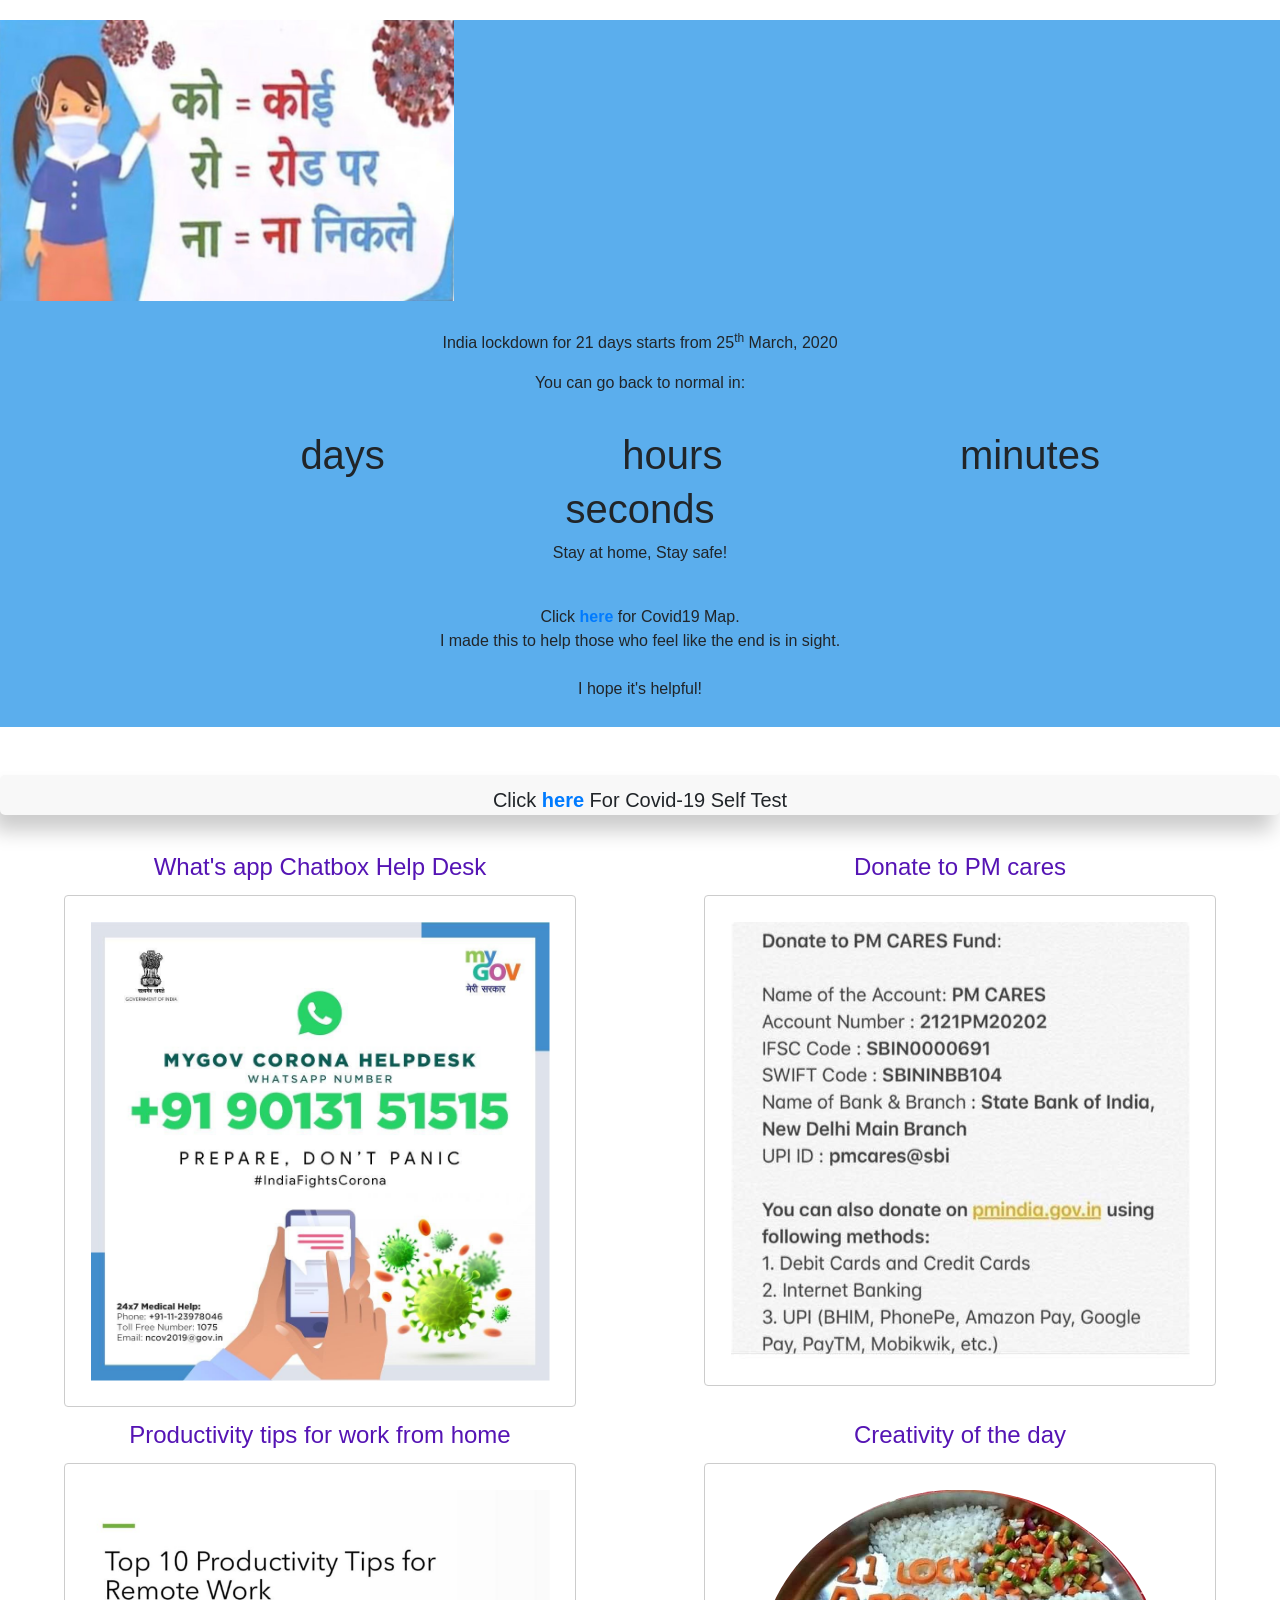
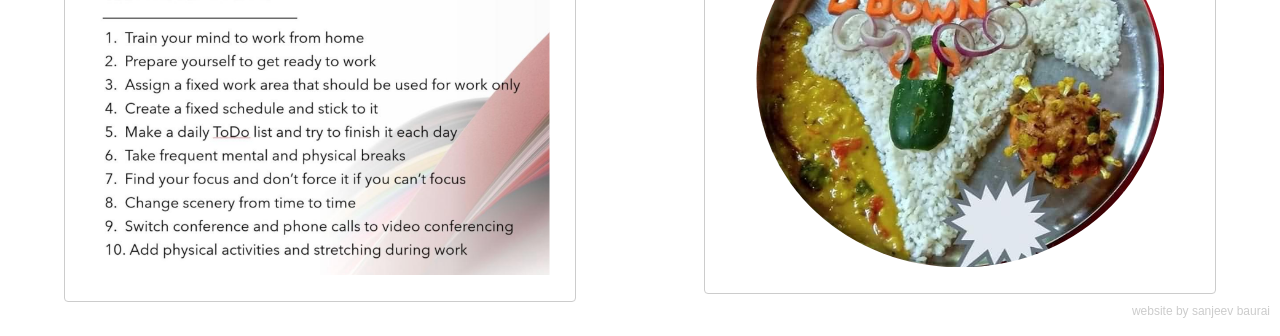
<file: index copy.html>
<!DOCTYPE HTML>

<html>

<head>
	<meta http-equiv="Content-Type" content="text/html; charset=UTF-8" />
   <title>India lockdown for 21 days</title>
   <meta name="viewport" content="width=device-width, user-scalable=no" />
   <meta name="description" content="">
   <script type="text/javascript" src="js/jquery.min.js"></script>
   <link rel="stylesheet" href="css/style.css" type="text/css"> 
   <link rel="stylesheet" href="https://maxcdn.bootstrapcdn.com/bootstrap/4.0.0/css/bootstrap.min.css" integrity="sha384-Gn5384xqQ1aoWXA+058RXPxPg6fy4IWvTNh0E263XmFcJlSAwiGgFAW/dAiS6JXm" crossorigin="anonymous">
   <script type="text/javascript" src="js/main.js" async></script>
   <script type="text/javascript" src="js/counter.js" async></script>
   <script src="https://code.jquery.com/jquery-3.2.1.slim.min.js" integrity="sha384-KJ3o2DKtIkvYIK3UENzmM7KCkRr/rE9/Qpg6aAZGJwFDMVNA/GpGFF93hXpG5KkN" crossorigin="anonymous"></script>
<script src="https://cdnjs.cloudflare.com/ajax/libs/popper.js/1.12.9/umd/popper.min.js" integrity="sha384-ApNbgh9B+Y1QKtv3Rn7W3mgPxhU9K/ScQsAP7hUibX39j7fakFPskvXusvfa0b4Q" crossorigin="anonymous"></script>
<script src="https://maxcdn.bootstrapcdn.com/bootstrap/4.0.0/js/bootstrap.min.js" integrity="sha384-JZR6Spejh4U02d8jOt6vLEHfe/JQGiRRSQQxSfFWpi1MquVdAyjUar5+76PVCmYl" crossorigin="anonymous"></script>
</head>

<body>
   <div id="header">
        <div id="headerImg">
       </div>
       <div class="wrap">
         <div class="center">
            <p class="text-center">India lockdown for 21 days starts from 25<sup>th</sup> March, 2020</p>
            <p class="text-center">You can go back to normal in:</p>
            <h1 class="text-center"><span id="days"></span> days <span id="hours"></span> hours <span id="minutes"></span> minutes <span id="seconds"></span> seconds</h1>
            <div class="breaker"></div>
            
              <p class="text-center">Stay at home, Stay safe!</p>
            <br>
            Click <a href="https://google.org/crisisresponse/covid19-map" target="_black"><b>here</b></a> for Covid19 Map. 
            <br>
            <p class="text-center">I made this to help those who feel like the end is in sight.<br><br>I hope it's helpful!</p>
         </div>
      </div>             
   </div>
   <br/>
   <br/>
   <div class="wrap infoLink" style="display: flex;"> 
    Click&nbsp;<a href="http://covid19.kpolom.com/" target="_blank"><b>here </b></a> &nbsp;For Covid-19 Self Test
   </div>
   
   <br/>
   <div class="wrap extraSpace" style="display: flex;"> 
    
    <div class="productivity" style="display: flex; flex-direction: column; align-items: center;">
    <div class="creativity">What's app Chatbox Help Desk</div>
        <div class="img img-producity">
            <img src="./images/helpline_whatsapp.jpeg">
        </div>
   </div> 
   <div class="productivity" style="display: flex; flex-direction: column;">
        <div class="creativity">Donate to PM cares</div>
        <div class="img img-producity"><img src="./images/donate-pmcare.png"></div>
    </div>
   </div>
   <div class="wrap extraSpace" style="display: flex;"> 
    <div class="productivity" style="display: flex; flex-direction: column; align-items: center;">
        <div class="creativity">Productivity tips for work from home</div>
            <div class=" img img-producity">
                <img src="./images/productity-tips.png">
            </div>
       </div> 
       <div class="productivity" style="display: flex; flex-direction: column;">
            <div class="creativity">Creativity of the day</div>
            <div class="img"><img src="./images/cretivity.jpg"></div>
        </div>
 </div> 
   <!-- hitwebcounter Code START -->
  <!-- <a href="https://www.hitwebcounter.com" target="_blank">
      <img src="https://hitwebcounter.com/counter/counter.php?page=7214688&style=0025&nbdigits=4&type=ip&initCount=0" title="0" Alt=""   border="0" >
      </a>  -->
   
   <div class="container hide">
   <div class="days">
      <div>Days</div>
      <ul class="flip day-tens">
         <li>
             <a href="#">
                 <div class="up">
                     <div class="num">0</div>
                 </div>
                 <div class="down">
                     <div class="num">0</div>
                 </div>
             </a>
         </li>
         <li>
             <a href="#">
                 <div class="up">
                     <div class="num">1</div>
                 </div>
                 <div class="down">
                     <div class="num">1</div>
                 </div>
             </a>
         </li>
         <li>
             <a href="#">
                 <div class="up">
                     <div class="num">2</div>
                 </div>
                 <div class="down">
                     <div class="num">2</div>
                 </div>
             </a>
         </li>
         <li>
             <a href="#">
                 <div class="up">
                     <div class="num">3</div>
                 </div>
                 <div class="down">
                     <div class="num">3</div>
                 </div>
             </a>
         </li>
         <li>
             <a href="#">
                 <div class="up">
                     <div class="num">4</div>
                 </div>
                 <div class="down">
                     <div class="num">4</div>
                 </div>
             </a>
         </li>
         <li>
             <a href="#">
                 <div class="up">
                     <div class="num">5</div>
                 </div>
                 <div class="down">
                     <div class="num">5</div>
                 </div>
             </a>
         </li>
     </ul>
      <ul class="flip day-ones">
         <li>
             <a href="#">
                 <div class="up">
                     <div class="num">0</div>
                 </div>
                 <div class="down">
                     <div class="num">0</div>
                 </div>
             </a>
         </li>
         <li>
             <a href="#">
                 <div class="up">
                     <div class="num">1</div>
                 </div>
                 <div class="down">
                     <div class="num">1</div>
                 </div>
             </a>
         </li>
         <li>
             <a href="#">
                 <div class="up">
                     <div class="num">2</div>
                 </div>
                 <div class="down">
                     <div class="num">2</div>
                 </div>
             </a>
         </li>
         <li>
             <a href="#">
                 <div class="up">
                     <div class="num">3</div>
                 </div>
                 <div class="down">
                     <div class="num">3</div>
                 </div>
             </a>
         </li>
         <li>
             <a href="#">
                 <div class="up">
                     <div class="num">4</div>
                 </div>
                 <div class="down">
                     <div class="num">4</div>
                 </div>
             </a>
         </li>
         <li>
             <a href="#">
                 <div class="up">
                     <div class="num">5</div>
                 </div>
                 <div class="down">
                     <div class="num">5</div>
                 </div>
             </a>
         </li>
     </ul>
   </div>
   <div class="hours">
     <div>Hours</div>
     <div class="flip-hours">
      <ul class="flip hour-tens">
         <li>
             <a href="#">
                 <div class="up">
                     <div class="num">0</div>
                 </div>
                 <div class="down">
                     <div class="num">0</div>
                 </div>
             </a>
         </li>
         <li>
             <a href="#">
                 <div class="up">
                     <div class="num">1</div>
                 </div>
                 <div class="down">
                     <div class="num">1</div>
                 </div>
             </a>
         </li>
         <li>
             <a href="#">
                 <div class="up">
                     <div class="num">2</div>
                 </div>
                 <div class="down">
                     <div class="num">2</div>
                 </div>
             </a>
         </li>
         <li>
             <a href="#">
                 <div class="up">
                     <div class="num">3</div>
                 </div>
                 <div class="down">
                     <div class="num">3</div>
                 </div>
             </a>
         </li>
         <li>
             <a href="#">
                 <div class="up">
                     <div class="num">4</div>
                 </div>
                 <div class="down">
                     <div class="num">4</div>
                 </div>
             </a>
         </li>
         <li>
             <a href="#">
                 <div class="up">
                     <div class="num">5</div>
                 </div>
                 <div class="down">
                     <div class="num">5</div>
                 </div>
             </a>
         </li>
     </ul>
      <ul class="flip hour-ones">
         <li>
             <a href="#">
                 <div class="up">
                     <div class="num">0</div>
                 </div>
                 <div class="down">
                     <div class="num">0</div>
                 </div>
             </a>
         </li>
         <li>
             <a href="#">
                 <div class="up">
                     <div class="num">1</div>
                 </div>
                 <div class="down">
                     <div class="num">1</div>
                 </div>
             </a>
         </li>
         <li>
             <a href="#">
                 <div class="up">
                     <div class="num">2</div>
                 </div>
                 <div class="down">
                     <div class="num">2</div>
                 </div>
             </a>
         </li>
         <li>
             <a href="#">
                 <div class="up">
                     <div class="num">3</div>
                 </div>
                 <div class="down">
                     <div class="num">3</div>
                 </div>
             </a>
         </li>
         <li>
             <a href="#">
                 <div class="up">
                     <div class="num">4</div>
                 </div>
                 <div class="down">
                     <div class="num">4</div>
                 </div>
             </a>
         </li>
         <li>
             <a href="#">
                 <div class="up">
                     <div class="num">5</div>
                 </div>
                 <div class="down">
                     <div class="num">5</div>
                 </div>
             </a>
         </li>
     </ul>
   </div>
   </div>
   
     <div>Minutes</div>
      <ul class="flip min-tens">
         <li>
             <a href="#">
                 <div class="up">
                     <div class="num">0</div>
                 </div>
                 <div class="down">
                     <div class="num">0</div>
                 </div>
             </a>
         </li>
         <li>
             <a href="#">
                 <div class="up">
                     <div class="num">1</div>
                 </div>
                 <div class="down">
                     <div class="num">1</div>
                 </div>
             </a>
         </li>
         <li>
             <a href="#">
                 <div class="up">
                     <div class="num">2</div>
                 </div>
                 <div class="down">
                     <div class="num">2</div>
                 </div>
             </a>
         </li>
         <li>
             <a href="#">
                 <div class="up">
                     <div class="num">3</div>
                 </div>
                 <div class="down">
                     <div class="num">3</div>
                 </div>
             </a>
         </li>
         <li>
             <a href="#">
                 <div class="up">
                     <div class="num">4</div>
                 </div>
                 <div class="down">
                     <div class="num">4</div>
                 </div>
             </a>
         </li>
         <li>
             <a href="#">
                 <div class="up">
                     <div class="num">5</div>
                 </div>
                 <div class="down">
                     <div class="num">5</div>
                 </div>
             </a>
         </li>
     </ul>
      <ul class="flip min-ones">
         <li>
             <a href="#">
                 <div class="up">
                     <div class="num">0</div>
                 </div>
                 <div class="down">
                     <div class="num">0</div>
                 </div>
             </a>
         </li>
         <li>
             <a href="#">
                 <div class="up">
                     <div class="num">1</div>
                 </div>
                 <div class="down">
                     <div class="num">1</div>
                 </div>
             </a>
         </li>
         <li>
             <a href="#">
                 <div class="up">
                     <div class="num">2</div>
                 </div>
                 <div class="down">
                     <div class="num">2</div>
                 </div>
             </a>
         </li>
         <li>
             <a href="#">
                 <div class="up">
                     <div class="num">3</div>
                 </div>
                 <div class="down">
                     <div class="num">3</div>
                 </div>
             </a>
         </li>
         <li>
             <a href="#">
                 <div class="up">
                     <div class="num">4</div>
                 </div>
                 <div class="down">
                     <div class="num">4</div>
                 </div>
             </a>
         </li>
         <li>
             <a href="#">
                 <div class="up">
                     <div class="num">5</div>
                 </div>
                 <div class="down">
                     <div class="num">5</div>
                 </div>
             </a>
         </li>
     </ul>
     
     <div>Seconds</div>
      <ul class="flip tens">
          <li>
              <a href="#">
                  <div class="up">
                      <div class="num">0</div>
                  </div>
                  <div class="down">
                      <div class="num">0</div>
                  </div>
              </a>
          </li>
          <li>
              <a href="#">
                  <div class="up">
                      <div class="num">1</div>
                  </div>
                  <div class="down">
                      <div class="num">1</div>
                  </div>
              </a>
          </li>
          <li>
              <a href="#">
                  <div class="up">
                      <div class="num">2</div>
                  </div>
                  <div class="down">
                      <div class="num">2</div>
                  </div>
              </a>
          </li>
          <li>
              <a href="#">
                  <div class="up">
                      <div class="num">3</div>
                  </div>
                  <div class="down">
                      <div class="num">3</div>
                  </div>
              </a>
          </li>
          <li>
              <a href="#">
                  <div class="up">
                      <div class="num">4</div>
                  </div>
                  <div class="down">
                      <div class="num">4</div>
                  </div>
              </a>
          </li>
          <li>
              <a href="#">
                  <div class="up">
                      <div class="num">5</div>
                  </div>
                  <div class="down">
                      <div class="num">5</div>
                  </div>
              </a>
          </li>
      </ul>
      <ul class="flip ones">
          <li>
              <a href="#">
                  <div class="up">
                      <div class="num">0</div>
                  </div>
                  <div class="down">
                      <div class="num">0</div>
                  </div>
              </a>
          </li>
          <li>
              <a href="#">
                  <div class="up">
                      <div class="num">1</div>
                  </div>
                  <div class="down">
                      <div class="num">1</div>
                  </div>
              </a>
          </li>
          <li>
              <a href="#">
                  <div class="up">
                      <div class="num">2</div>
                  </div>
                  <div class="down">
                      <div class="num">2</div>
                  </div>
              </a>
          </li>
          <li>
              <a href="#">
                  <div class="up">
                      <div class="num">3</div>
                  </div>
                  <div class="down">
                      <div class="num">3</div>
                  </div>
              </a>
          </li>
          <li>
              <a href="#">
                  <div class="up">
                      <div class="num">4</div>
                  </div>
                  <div class="down">
                      <div class="num">4</div>
                  </div>
              </a>
          </li>
          <li>
              <a href="#">
                  <div class="up">
                      <div class="num">5</div>
                  </div>
                  <div class="down">
                      <div class="num">5</div>
                  </div>
              </a>
          </li>
          <li>
              <a href="#">
                  <div class="up">
                      <div class="num">6</div>
                  </div>
                  <div class="down">
                      <div class="num">6</div>
                  </div>
              </a>
          </li>
          <li>
              <a href="#">
                  <div class="up">
                      <div class="num">7</div>
                  </div>
                  <div class="down">
                      <div class="num">7</div>
                  </div>
              </a>
          </li>
          <li>
              <a href="#">
                  <div class="up">
                      <div class="num">8</div>
                  </div>
                  <div class="down">
                      <div class="num">8</div>
                  </div>
              </a>
          </li>
          <li>
              <a href="#">
                  <div class="up">
                      <div class="num">9</div>
                  </div>
                  <div class="down">
                      <div class="num">9</div>
                  </div>
              </a>
          </li>
      </ul>
  </div>

	


	<footer>
		<p>website by sanjeev baurai</p>
	</footer>
  
</body>

</html>
</file>
<file: css/style.css>
/*CSS STYLES */

body {
    font-family: Helvetica Neue,Helvetica,Arial,sans-serif;
}
.selector-for-some-widget {
    box-sizing: content-box;
  }
  h1 {
    display: block;
    font-size: 2em;
    margin-block-start: 0.67em;
    margin-block-end: 0.67em;
    margin-inline-start: 0px;
    margin-inline-end: 0px;
    font-weight: bold;
}
p {
    display: block;
    font-size: 1em;;
    margin-block-start: 1em;
    margin-block-end: 1em;
    margin-inline-start: 0px;
    margin-inline-end: 0px;
}
  .wrap {
   width: 100%;
}
.img{
    width: 80%;
    display: flex;
    justify-content: center;
    border: solid 1px #ccc;
    border-radius: 4px;
}
img {
    border-radius: 50%;
    width: 90%;
    height: 100%;
    padding: 5%;
}
.img-producity  img{
    border-radius: 4px;
    width: 100%;
}
.extraSpace{
    display: flex;
}
.creativity{
    font-size: 1.5em;
    padding: 10px;
    color: #5514b4;
}
.productivity{
    display: flex;flex-direction: column;align-items: center; width: 50%;
}
#header{
   background-color: #5baeed;
}
.innerContainer{
margin: 20px;
}
#headerImg{
    background: url('../images/header.png');
    height: 281px;
    width: 100%;
    background-size: contain;
    background-repeat: no-repeat;
    background-color: #5baeed;
    padding: 30px; ;
    margin :20px 0;
}
.center {
    margin: auto;
    width: 90%;
    padding: 10px;
}
  footer {
    position: absolute;
    right: 10px;
    font-size: 12px;
    color: #ccc;
}

.infoLink{
   display: flex;
   justify-content: center;
   font-size: 1.25em;
   border-radius: 5px;
   padding: 10px 10px 0;
   box-shadow: -7px 16px 20px #ccc;
   background-color: #f8f8f8 !important;
}
.hide {
  display: none;
}

#days, #hours, #minutes, #seconds {
   
    font-size: 1.25em;
}
#days, #hours, #minutes, #seconds {
    font-size: 1.55em;
    padding: 10%;
    color: yellow;
    text-align: center;
}
.timer > div{
    display: flex;
    flex-direction: column;
}
.hitwebcounter{ 
        width: 200px;
        height: 30px;
        border-radius: 0;
        padding:0;
}
.timer {
  font-size:  2.5em;
}
 .lockdown{
 display: none;
}
  
  @media only screen and (max-width: 48rem) {
    nav .nav-wrapper{
        display: none;
       }
    .lockdown{
         display: block;
     }   
    #header {
      flex-direction: column;
       width: 90%;
       
    }
    #headerImg {
         width: auto;
         height: 200px;
      }
      .img{
          width: 90%;
          height: 278px !important;
      }
      
      .extraSpace{
        flex-direction: column;
      }
      .productivity {
        width: 100%;
      }
    
    .timer {
        font-size:  2.4em;
      }
    .creativity{
        align-items: flex-start;;
    }
  }
  dl, ol, ul {
    list-style: disc;
 }
 ul.Itching_throat{
    list-style: decimal;
 }
  a {
    cursor: pointer;
    text-decoration: none;
}
.nav-wrapper {
    background: linear-gradient(90deg, rgba(255,153,51,1) 0%, rgba(255,255,255,1) 50%, rgba(19,136,8,1) 100%);
}

nav .brand-logo.center {
    left: 50%;
    transform: translateX(-50%);
}
ul.subList{
list-style: circle;
}
.top{
    cursor: pointer;
    color: rgb(51, 20, 187) !important;
    margin:0 20px;
}
.borderStyle{
  border:  solid #f7f7f9;
}

@media only screen and (min-width: 601px) {
    nav, nav .nav-wrapper i, nav a.sidenav-trigger, nav a.sidenav-trigger i {
        height: 64px;
        line-height: 64px;
    }
    
}
@media only screen and (max-width: 375px) {
    #days, #hours, #minutes, #seconds {
        font-size: 1.35em;
        padding: 0 5%;
        text-align: left;
    }
    .timer > div{
        display: flex;
        flex-direction: row-reverse;
        justify-content: space-between;
        align-items:center;
    }
}
nav .nav-wrapper {
    position: relative;
    height: 100%;
}
nav .brand-logo {
    position: absolute;
    color: #fff;
    display: inline-block;
    font-size: 2.1rem;
    padding: 0;
    text-decoration: none;
}
a.brand-logo:hover{
    text-decoration: none;
}
.center, .center-align {
    text-align: center;
}
.light-blue-text.text-darken-4 {
    color: #01579b !important;
}
.accordion {
    border-bottom: solid 1px #ccc;
    /* box-shadow: -7px 16px 20px #ccc; */
    cursor: pointer;
    /* padding: 18px; */
    width: 100%;
    border: none;
    text-align: left;
    outline: none;
    transition: 0.4s;
  }
  
  .accordion:hover {
    background-color: #f7f7f9; 
  }
  
  .panel {
    display: none;
    background-color: white;
    overflow: hidden;
    border-top: solid #f7f7f9;
    padding: 1rem;
    width: 100%;
  }
  .symptoms{
    background: url(../images/key_symptoms.png);
    width: 100%;
    height: 100%;
    background-size: contain;
    background-repeat: no-repeat;
    background-position: 0 -28px;
  }
  .difference{
    background: url(../images/difference.jpeg);
    width: 100%;
    height: 100%;
    background-size: contain;
    background-repeat: no-repeat;
    background-position: 0 -28px;
  }
/* ul {
    list-style: none
} */

ul.flip {
    position: relative;
    float: left;
    margin: 5px;
    width: 40px;
    height: 90px;
    font-size: 80px;
}

ul.flip li {
    z-index: 1;
    position: absolute;
    left: 0;
    top: 0;
    width: 100%;
    height: 100%;
}

ul.flip li:first-child {
    z-index: 2;
}

ul.flip li a {
    display: block;
    height: 100%;
    perspective: 200px;
}

ul.flip li a div {
    z-index: 1;
    position: absolute;
    left: 0;
    width: 100%;
    height: 50%;
    overflow: hidden;
}

ul.flip li a div.up {
    transform-origin: 50% 100%;
    top: 0;
}

ul.flip li a div.down {
    transform-origin: 50% 0%;
    bottom: 0;
}

ul.flip li a div div.num {
    z-index: 1;
    width: 100%;
    height: 200%;
    color: #ccc;
    text-align: center;
    background-color: #333;
    border-radius: 6px;
}

ul.flip li a div.up div.num {
    top: 0;
}

ul.flip li a div.down div.num {
    bottom: 0;
}

div.play ul li.before {
    z-index: 3;
}

div.play ul li.active {
    animation: active .5s .5s linear both;
    z-index: 2;
}

div.play ul li.active .down {
    z-index: 2;
    animation: turnDown .5s .5s linear both;
}

div.play ul li.before .up {
    z-index: 2;
    animation: turnUp .5s linear both;
}

@keyframes active {
    0% {
        z-index: 2;
    }
    5% {
        z-index: 4;
    }
    100% {
        z-index: 4;
    }
}

@keyframes turnDown {
    0% {
        transform: rotateX(90deg);
    }
    100% {
        transform: rotateX(0deg);
    }
}

@keyframes turnUp {
    0% {
        transform: rotateX(0deg);
    }
    100% {
        transform: rotateX(-90deg);
    }
}
</file>
